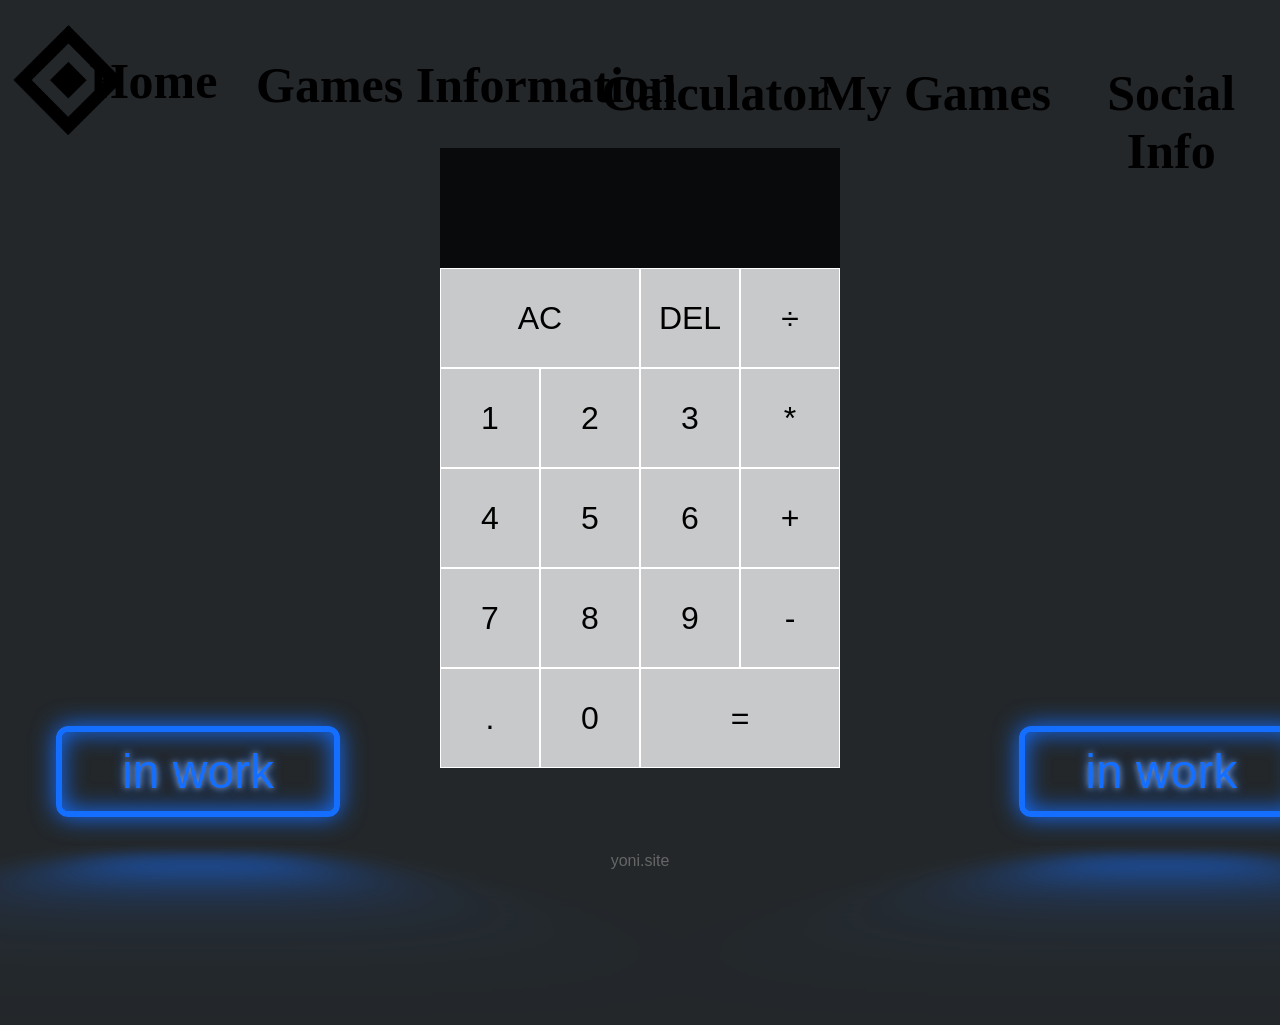
<file: Calculator .html>
<!DOCTYPE html>
<html lang="en">
<head>
  <meta charset="UTF-8">
  <meta name="viewport" content="width=device-width, initial-scale=1.0">
  <meta http-equiv="X-UA-Compatible" content="ie=edge">
  <title>Calculator</title>
  <link href="style.css" rel="stylesheet">
  <script src="script.js" defer></script>
</head>
<body style="background-color: #23272a;">
  <div class="calculator-grid">
    <div class="output">
      <div data-previous-operand class="previous-operand"></div>
      <div data-current-operand class="current-operand"></div>
    </div>
    <button data-all-clear class="span-two">AC</button>
    <button data-delete>DEL</button>
    <button data-operation>÷</button>
    <button data-number>1</button>
    <button data-number>2</button>
    <button data-number>3</button>
    <button data-operation>*</button>
    <button data-number>4</button>
    <button data-number>5</button>
    <button data-number>6</button>
    <button data-operation>+</button>
    <button data-number>7</button>
    <button data-number>8</button>
    <button data-number>9</button>
    <button data-operation>-</button>
    <button data-number>.</button>
    <button data-number>0</button>
    <button data-equals class="span-two">=</button>
  </div>

  <a href="/home.html">
    <img class="aboutyoni" src="LogoMakr-7EHGjx.png">
    <b class="logo-name-home"> Home </b>
</a>
<br>    

<a href="/gamesdata.html">
    <b class="gamename"  > Games Information</b>
</a>

<a class="site-footer"> yoni.site </a>

<a href="/social info.html">

<b class="social-info"> Social Info</b>

</a>


<a href="/game.html">
  <b class="games"> My Games</b>
</a>
<a href="/Calculator .html">
    <b class="cal-position"> Calculator</b>
</a>

<a href="/index.html" class="neon-button"> in work </a>
<a href="/index.html" style="position:relative; left: -5em;" class="neon-button"> in work     </a>

</body>
</html>
</file>
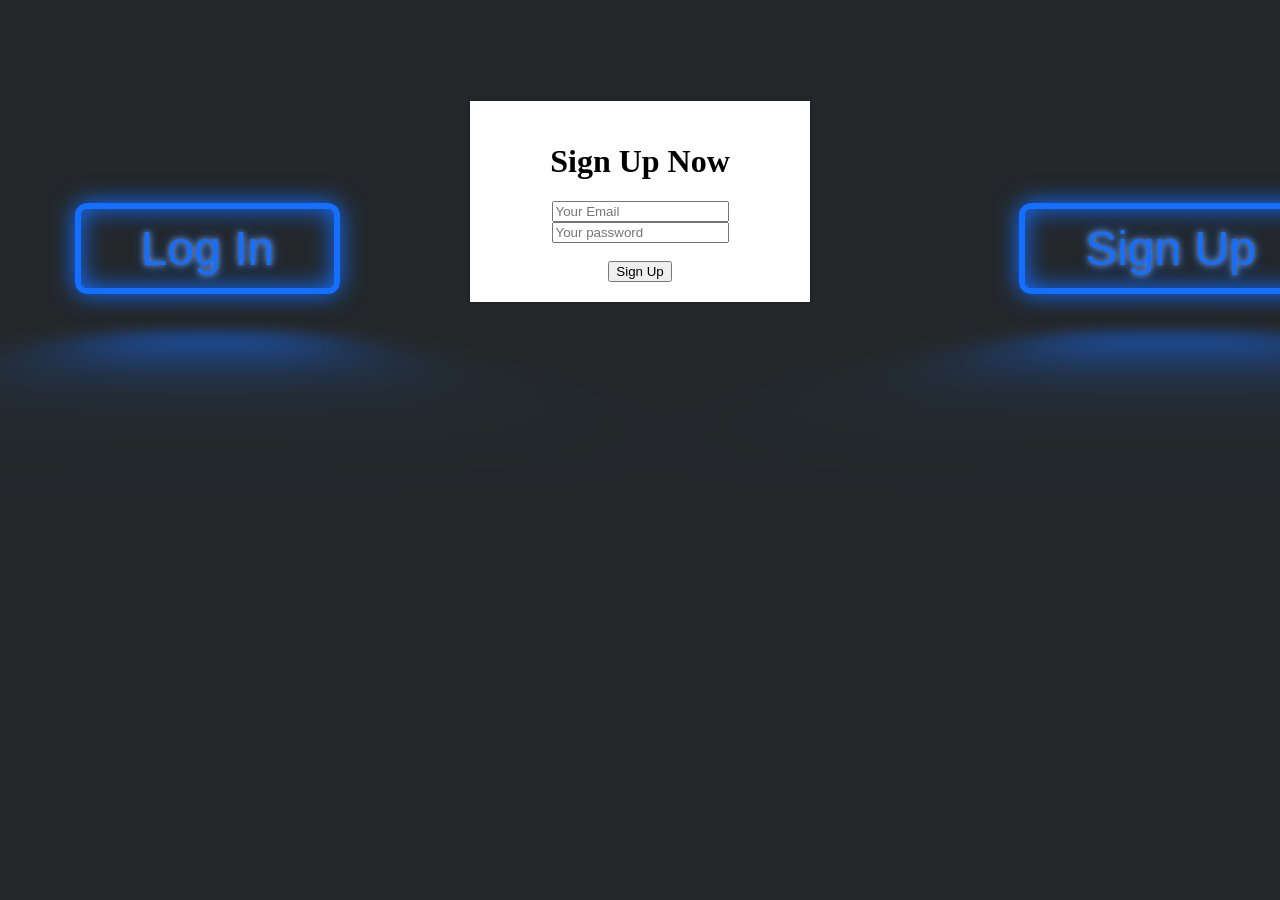
<file: sign up.html>
<!DOCTYPE html>
<html lang="en">
<head>
    <meta charset="UTF-8">
    <meta http-equiv="X-UA-Compatible" content="IE=edge">
    <meta name="viewport" content="width=device-width, initial-scale=1.0">
    <link href="style.css" rel="stylesheet">
    <link href="sign up.html" rel="stylesheet">
    <title>sign up</title>
</head>
    <body style="background-color: #23272a;">
    
    <div class="sign-up-form">
        <h1>Sign Up Now</h1>
        <form>
        <input type="email" class="input-box" placeholder="Your Email">
        <input type="password" class="input-box" placeholder="Your password">
        <br>
        <br>
        <button type="button" class="signup-btn">Sign Up</button>



        </form>
    </div>


    <a href="/index.html" class="neon-button"> Sign Up </a>
    <a href="/index.html" style="position:relative; left: -5em;" class="neon-button"> Log In     </a>



    
    </body>
</html>
</file>
<file: style.css>
.avatar {
    position: fixed;
    width: 256px;
    height: 256px;
    box-sizing: border-box;
    border-radius: 50%;
    overflow: hidden;
    box-shadow: 0 5px 15px 0px rgba(0,0,0,0.6);
    animation: float 5s ease-in-out infinite;
    transform: translatey(0px); 
    margin-left: 35%;
    animation: avatar-scale 1s;
    
}

@keyframes avatar-scale {
    0% {
        transform: scale(0);
    }

    90% {
        transform: scale(1.1);
    }

    100% {
        transform: scale(1);
    }
}



@keyframes float {
    0% {
        box-shadow: 0 5px 15px 0px rgba(0,0,0,0.6);
        transform: translatey(0px);
    }
    50% {
        box-shadow: 0 25px 15px 0px rgba(0,0,0,0.2);
        transform: translatey(-20px);
    }
    
    100% {
        box-shadow: 0 5px 15px 0px rgba(0,0,0,0.6);
        transform: translatey(0px);
    }
}

.youtubeurl {
    position: fixed;
    left: 470px;
    width: 61px;
    height: 61px;
    animation: url-load 1.5s cubic-bezier(0.42, 0, 0.68, 1.91); 
    
}

@keyframes url-load {
    0% {
        transform: translatex(-800%);

    }

    100% {
        transform: translateY(0);

    }
}

.site-footer {
    position: fixed;
  left: 0;
  bottom: 30px;
  width: 100%;
  font-family: sans-serif;
  color: #656666;
  text-align: center;
  animation: yonisite 1s ease-in;
  
  }

  @keyframes yonisite {
      0% {
          transform: translateY(-6000%);
      }

      100% {
          transform: translateY(0%);
      }
  }

  .center {
    margin: auto;
    width: 50%;;
    padding: 18%;
    position: relative;
    
  }

 .aboutyoni {
    position: fixed;
    top: 20px;
    height: 120px;
    width: 120px;
    margin-left: 0%;
    animation: yonisite 1s;

   
 }

 .logo-name {
     position: fixed;
     left: 40%;
     size: 10ch;
     top: 52px;
     font-size: 50px;
     color: black;
     text-align: center;
     animation: yonisite 1s;
 }

 .logo-name-home {
    position: fixed;
    left: 7%;
    size: 10ch;
    top: 52px;
    font-size: 50px;
    color: black;
    animation: yonisite 1s;
}

 .game-info {
    position: fixed;
    size: 10ch;
    top: 64px;
    font-size: 50px;
    color: black;
    text-align: center;
    animation: yonisite 1s;
 }
  
 .header {
     margin: auto;
 }

 .social-info {
    position: fixed;
     left: 83%;
     size: 10ch;
     top: 64px;
     font-size: 50px;
     color: black;
     text-align: center; 
     animation: yonisite 1s;
 }

 .social-names {
    color: black;
    font-size: 56px;
    position: fixed; 
    top: 30%; 
    margin-left: 40%;
    animation: avatar-scale 1s;

}

.starts {
    color: black;
    font-size: 56px;
    position: fixed; 
    top: 30%; 
    margin-left: 42.5%;
    animation: avatar-scale 1s;

}

.starts2 {
    color: black;
    font-size: 56px;
    position: fixed; 
    top: 40%; 
    margin-left: 42.5%;
    animation: avatar-scale 1s;

}

.discord-tag {
    color: black;
    font-size: 50px;
    position: fixed;
    top: 41%;
    margin-left: 40%;
    animation: avatar-scale 1s;
}

.youtube-name {
    color: black;
    font-size: 50px;
    position: fixed;
    top: 50%;
    margin-left: 39.5%;
    animation: avatar-scale 1s;
}

.mc-name {
    color: black;
    font-size: 50px;
    position: fixed;
    top: 50%;
    margin-left: 39%;
    animation: avatar-scale 1s;
}

.avatar-gameinfo {
    position: fixed;
    width: 256px;
    height: 256px;
    box-sizing: border-box;
    border-radius: 50%;
    overflow: hidden;
    box-shadow: 0 5px 15px 0px rgba(0,0,0,0.6);
    animation: float 5s ease-in-out infinite;
    transform: translatey(0px); 
    margin-left: 43%;
    animation: avatar-scale 1s;
    top: 62%;
}

.valorant-name {
    color: black;
    font-size: 50px;
    position: fixed;
    top: 40.5%;
    margin-left: 39%;
    animation: avatar-scale 1s;
}

.link {
    color: black;
    font-size: 50px;
    position: fixed;
    top: 40%;
    margin-left: 44%;
    animation: avatar-scale 1s;
    text-decoration: none;
    a:visited {text-decoration: none;}
    a:hover { text-decoration: underline; }
    a:active { text-decoration: underline; }
}

.gamename {
    position: fixed;
     left: 20%;
     size: 10ch;
     top: 56px;
     font-size: 50px;
     color: black;
     animation: yonisite 1s;
}

.games {
    position: fixed;
     left: 64%;
     size: 10ch;
     top: 64px;
     font-size: 50px;
     color: black;
     animation: yonisite 1s;
}

.sign-up-form {
    width: 300px;
    box-shadow: 0 0 3px 0 rgba(0, 0, 0, 0.3);
    background: #fff;
    padding: 20px;
    margin: 8% auto;
    text-align: center;
}

.cal-position {
    position: fixed;
     left: 47%;
     size: 10ch;
     top: 64px;
     font-size: 50px;
     color: black;
     animation: yonisite 1s;
}

:root {
    --clr-neon: hsl(217 100% 54%);
    --clr-bg: hsl(323 21% 16%);
}

.neon-button {
    font-size: 3rem;
    position: relative;
    top: -200px;
    left: 80%;
    font-family: Arial;
    display: inline-block;
    cursor: pointer;
    text-decoration: none;
    color: var(--clr-neon);
    border: var(--clr-neon) .125em solid;
    padding: .25em 1.25em;
    border-radius: 0.25em;
    animation: avatar-scale 1s;


    text-shadow: 0 0 0.125em
     hsl(0 0% 100% / 0.5),0 0 0.25em var(--clr-neon) ;


     box-shadow: inset 0 0 0.5em 0 var(--clr-neon), 0 0 .5em 0 var(--clr-neon);

}

.neon-button::before {
    pointer-events: none;
    content: '';
    position: absolute;
    background:var(--clr-neon);
    top: 120%;
    left: 0;
    width: 100%;
    height: 100%;

    transform: perspective(1em) rotateX(40deg) scale(1, 0.35);
    filter: blur(1em);
    opacity: 0.7;
}

.neon-button:hover,
.neon-button:focus {
    color: var(--clr-bg);
    text-shadow: none;
}

.neon-button::after {
    content: '';
    position: absolute;
    top: 0;
    bottom: 0;
    left: 0;
    right: 0;
    box-shadow: 0 0 2em 0.5em var(--clr-neon);
    background: var(--clr-neon);
    z-index: -1;
    opacity: 0;
    transition: opacity 100ms linear;
}

.neon-button:hover::before,
.neon-button:focus::before {
    opacity: 1;
}


.neon-button:hover::after,
.neon-button:focus::after {
    opacity: 1;
}

::-webkit-scrollbar {
    display: none;
}

.calculator-grid {
    display:grid;
    justify-content: center;
    align-content: center;
    min-height: 100vh;
    grid-template-columns: repeat(4, 100px);
    grid-template-rows: minmax(120px, auto) repeat(5, 100px);
}

.calculator-grid > button {
    cursor: pointer;
    font-size: 2rem;
    border: 1px solid white;
    outline: none;
    background-color: rgba(255, 255, 255, 0.75);
}

.calculator-grid > button:hover {
    background-color: rgba(255, 255, 255, 0.9);
}

.span-two {
    grid-column: span 2;
}

.koren{
    top: 50;
    left: 50;
    bottom: 100;
}

.gfsfgs{
    top: 50;
    left: 50;
    bottom: 100;
}

.output {
    grid-column: 1 / -1;
    background-color: rgba(0, 0, 0, .75);
    display: flex;
    align-items: flex-end;
    justify-content: space-around;
    flex-direction: column;
    padding: 10px; 
    word-wrap: break-word;
    word-break: break-all;
}

.output .previous-operand {
    color: rgba(255, 255, 255, .75);
    font-size: 1.5rem;
}

.output .current-operand {
    color: white;
    font-size: 2.5rem;
}
</file>
